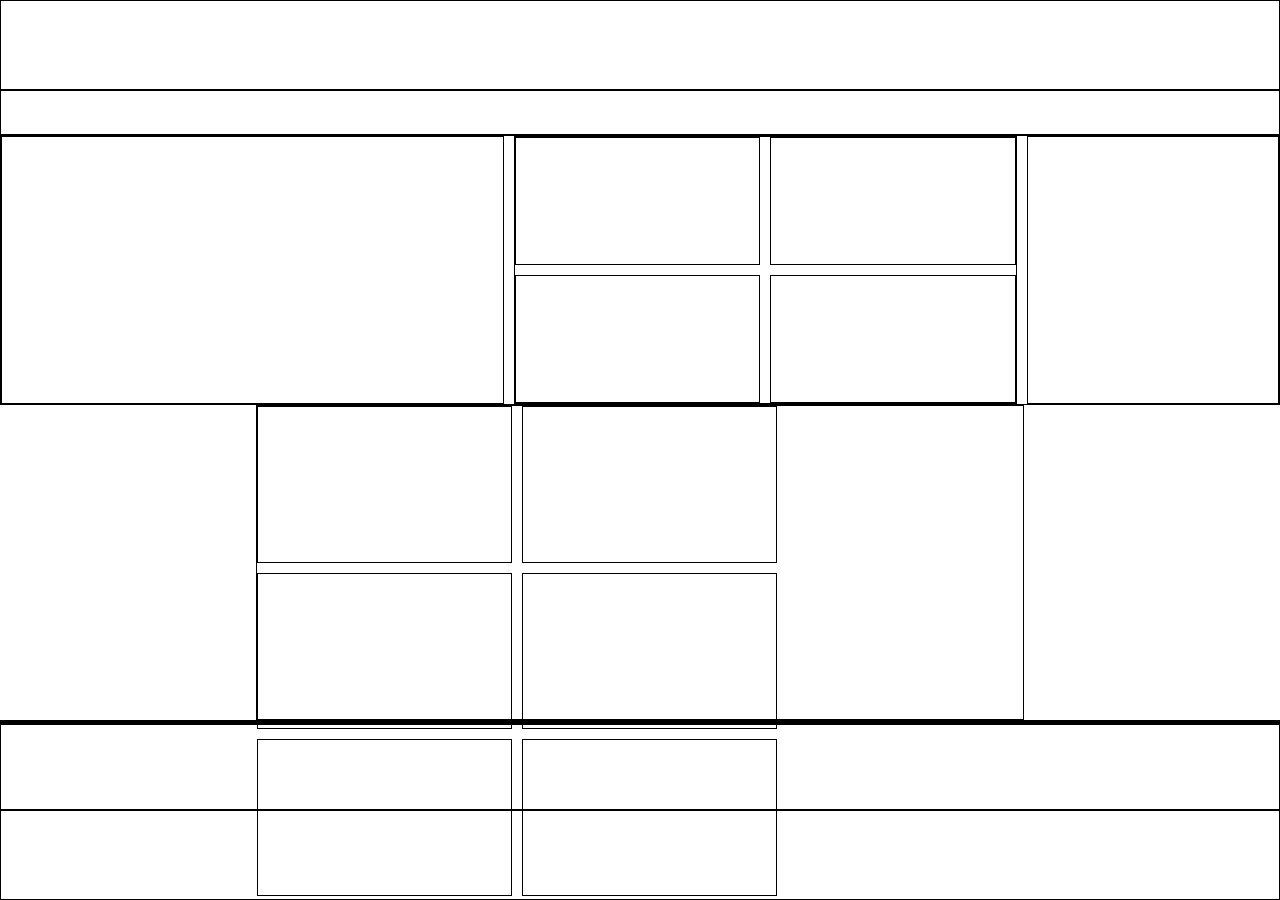
<file: ejercicioFlex/index.html>
<!DOCTYPE html>
<html lang="en">
<head>
    <meta charset="UTF-8">
    <meta name="viewport" content="width=device-width, initial-scale=1.0">
    <title>Document</title>
    <link rel="stylesheet" href="estilos.css">
</head>
<body>
    <header></header>
    <nav></nav>
    <div id="contenedor1">
        <div></div>
        <div id="contenedor11">
            <div></div>
            <div></div>
            <div></div>
            <div></div>
        </div>
        <div></div>
    </div>
    <div id="contenedor2">
        <div></div>
        <div></div>
        <div></div>
        <div></div>
        <div></div>
        <div></div>
    </div>
    <div id="contenedor3">
        <div></div>
        <div></div>
    </div>
    <footer></footer>
</body>
</html>
</file>
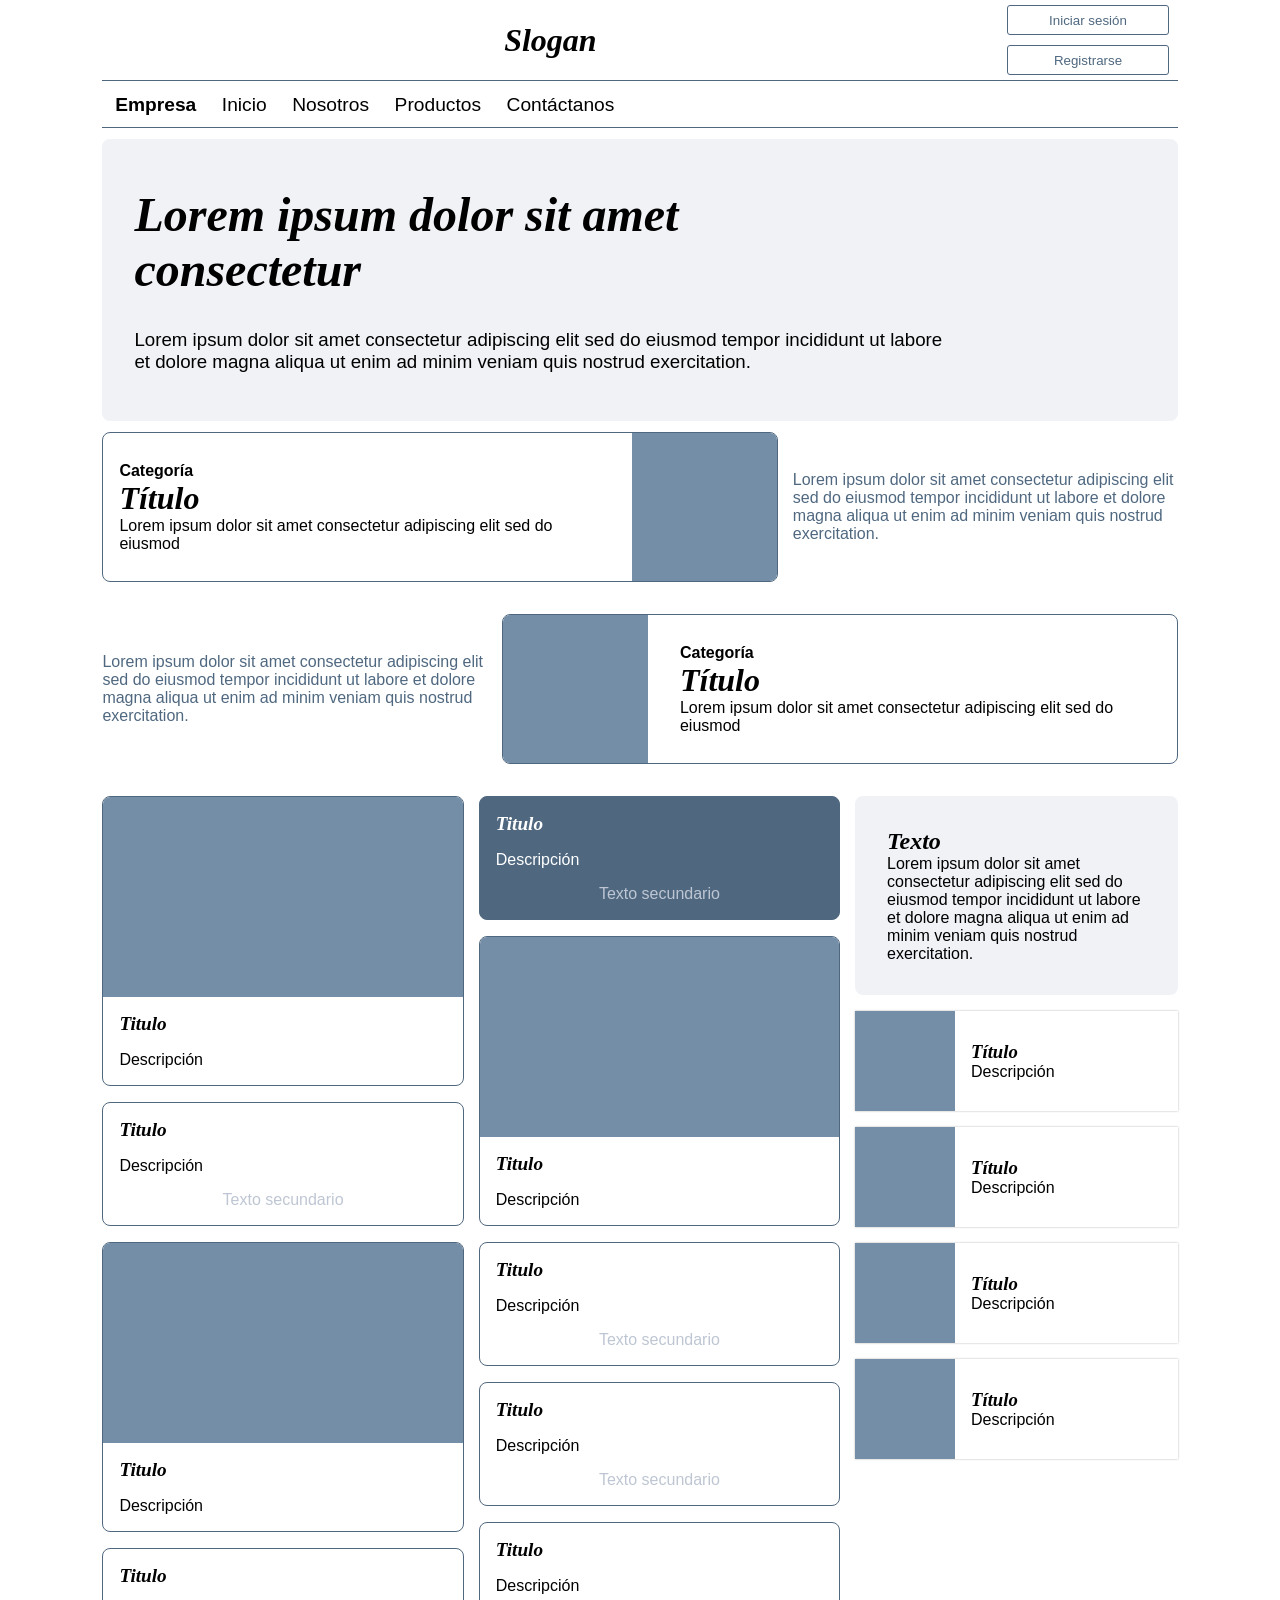
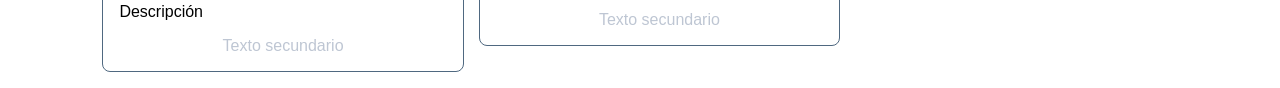
<file: EjercicioReticula/index.html>
<!DOCTYPE html>
<html lang="en">

<head>
    <meta charset="UTF-8">
    <meta name="viewport" content="width=device-width, initial-scale=1.0">
    <title>Document</title>
    <link rel="stylesheet" href="estilos.css">
</head>

<body>
    <header>
        <h1 class="titulo">Slogan</h1>
        <div><button>Iniciar sesión</button></div>
        <div><button>Registrarse</button></div>
        <nav>
            <ul>
                <li><a>Empresa</a></li>
                <li><a>Inicio</a></li>
                <li><a>Nosotros</a></li>
                <li><a>Productos</a></li>
                <li><a>Contáctanos</a></li>
            </ul>
        </nav>
    </header>
    <div id="banner">
        <h1 class="titulo">Lorem ipsum dolor sit amet consectetur</h1>
        <h3>
            Lorem ipsum dolor sit amet consectetur adipiscing elit sed do eiusmod tempor incididunt ut labore et dolore
            magna aliqua ut enim ad minim veniam quis nostrud exercitation.
        </h3>
    </div>
    <div id="cont-principal">
        <div class="linea">
            <div class="card">
                <div class="content">
                    <h4>Categoría</h4>
                    <h2 class="titulo">Título</h2>
                    <p>Lorem ipsum dolor sit amet consectetur adipiscing elit sed do eiusmod </p>
                </div>
                <div class="img"></div>
            </div>
            <div class="texto">
                <p>Lorem ipsum dolor sit amet consectetur adipiscing elit sed do eiusmod tempor incididunt ut labore et
                    dolore magna aliqua ut enim ad minim veniam quis nostrud exercitation.</p>
            </div>
        </div>
        <div class="linea">
            <div class="card">
                <div class="content">
                    <h4>Categoría</h4>
                    <h2 class="titulo">Título</h2>
                    <p>Lorem ipsum dolor sit amet consectetur adipiscing elit sed do eiusmod </p>
                </div>
                <div class="img"></div>
            </div>
            <div class="texto">
                <p>Lorem ipsum dolor sit amet consectetur adipiscing elit sed do eiusmod tempor incididunt ut labore et
                    dolore magna aliqua ut enim ad minim veniam quis nostrud exercitation.</p>
            </div>
        </div>
    </div>
    <div id="contenido">
        <section>
            <div class="card-vert">
                <div class="img"></div>
                <h3 class="titulo">Titulo</h3>
                <p class="desc">Descripción</p>
            </div>
            <div class="card-vert">
                <h3 class="titulo">Titulo</h3>
                <p class="desc">Descripción</p>
                <div class="text-sec">Texto secundario</div>
            </div>
            <div class="card-vert">
                <div class="img"></div>
                <h3 class="titulo">Titulo</h3>
                <p class="desc">Descripción</p>
            </div>
            <div class="card-vert">
                <h3 class="titulo">Titulo</h3>
                <p class="desc">Descripción</p>
                <div class="text-sec">Texto secundario</div>
            </div>
        </section>
        <section>
            <div class="card-vert colorido">
                <h3 class="titulo">Titulo</h3>
                <p class="desc">Descripción</p>
                <div class="text-sec">Texto secundario</div>
            </div>
            <div class="card-vert">
                <div class="img"></div>
                <h3 class="titulo">Titulo</h3>
                <p class="desc">Descripción</p>
            </div>
            <div class="card-vert">
                <h3 class="titulo">Titulo</h3>
                <p class="desc">Descripción</p>
                <div class="text-sec">Texto secundario</div>
            </div>
            <div class="card-vert">
                <h3 class="titulo">Titulo</h3>
                <p class="desc">Descripción</p>
                <div class="text-sec">Texto secundario</div>
            </div>
            <div class="card-vert">
                <h3 class="titulo">Titulo</h3>
                <p class="desc">Descripción</p>
                <div class="text-sec">Texto secundario</div>
            </div>
        </section>
        <aside>
            <div class="card-simple">
                <h3 class="titulo">Texto</h3>
                <p>Lorem ipsum dolor sit amet consectetur adipiscing elit sed do eiusmod tempor incididunt ut labore et
                    dolore magna aliqua ut enim ad minim veniam quis nostrud exercitation.</p>
            </div>
            <div class="card-en-fila">
                <div class="img"></div>
                <div class="content">
                    <h3 class="titulo">Título</h3>
                    <p class="desc">Descripción</p>
                </div>
            </div>
            <div class="card-en-fila">
                <div class="img"></div>
                <div class="content">
                    <h3 class="titulo">Título</h3>
                    <p class="desc">Descripción</p>
                </div>
            </div>
            <div class="card-en-fila">
                <div class="img"></div>
                <div class="content">
                    <h3 class="titulo">Título</h3>
                    <p class="desc">Descripción</p>
                </div>
            </div>
            <div class="card-en-fila">
                <div class="img"></div>
                <div class="content">
                    <h3 class="titulo">Título</h3>
                    <p class="desc">Descripción</p>
                </div>
            </div>
        </aside>
    </div>

</body>

</html>
</file>
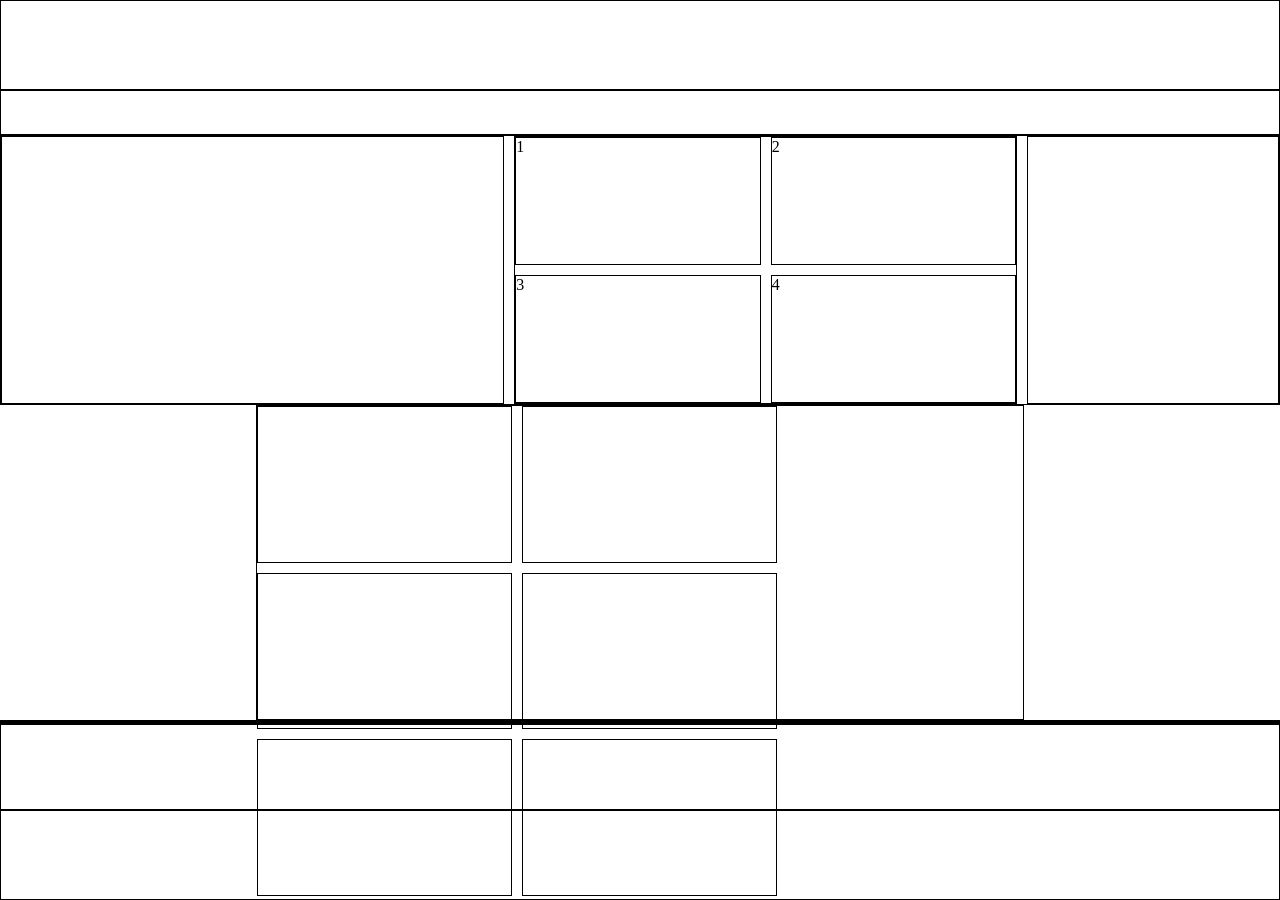
<file: ejercicioFlex/indexGrid.html>
<!DOCTYPE html>
<html lang="en">
<head>
    <meta charset="UTF-8">
    <meta name="viewport" content="width=device-width, initial-scale=1.0">
    <title>Document</title>
    <link rel="stylesheet" href="estilosGrid.css">
</head>
<body>
    <header></header>
    <nav></nav>
    <div id="contenedor1">
        <div></div>
        <div id="contenedor11">
            <div>1</div>
            <div>2</div>
            <div>3</div>
            <div>4</div>
        </div>
        <div></div>
    </div>
    <div id="contenedor2">
        <div></div>
        <div></div>
        <div></div>
        <div></div>
        <div></div>
        <div></div>
    </div>
    <div id="contenedor3">
        <div></div>
        <div></div>
    </div>
    <footer></footer>
</body>
</html>
</file>
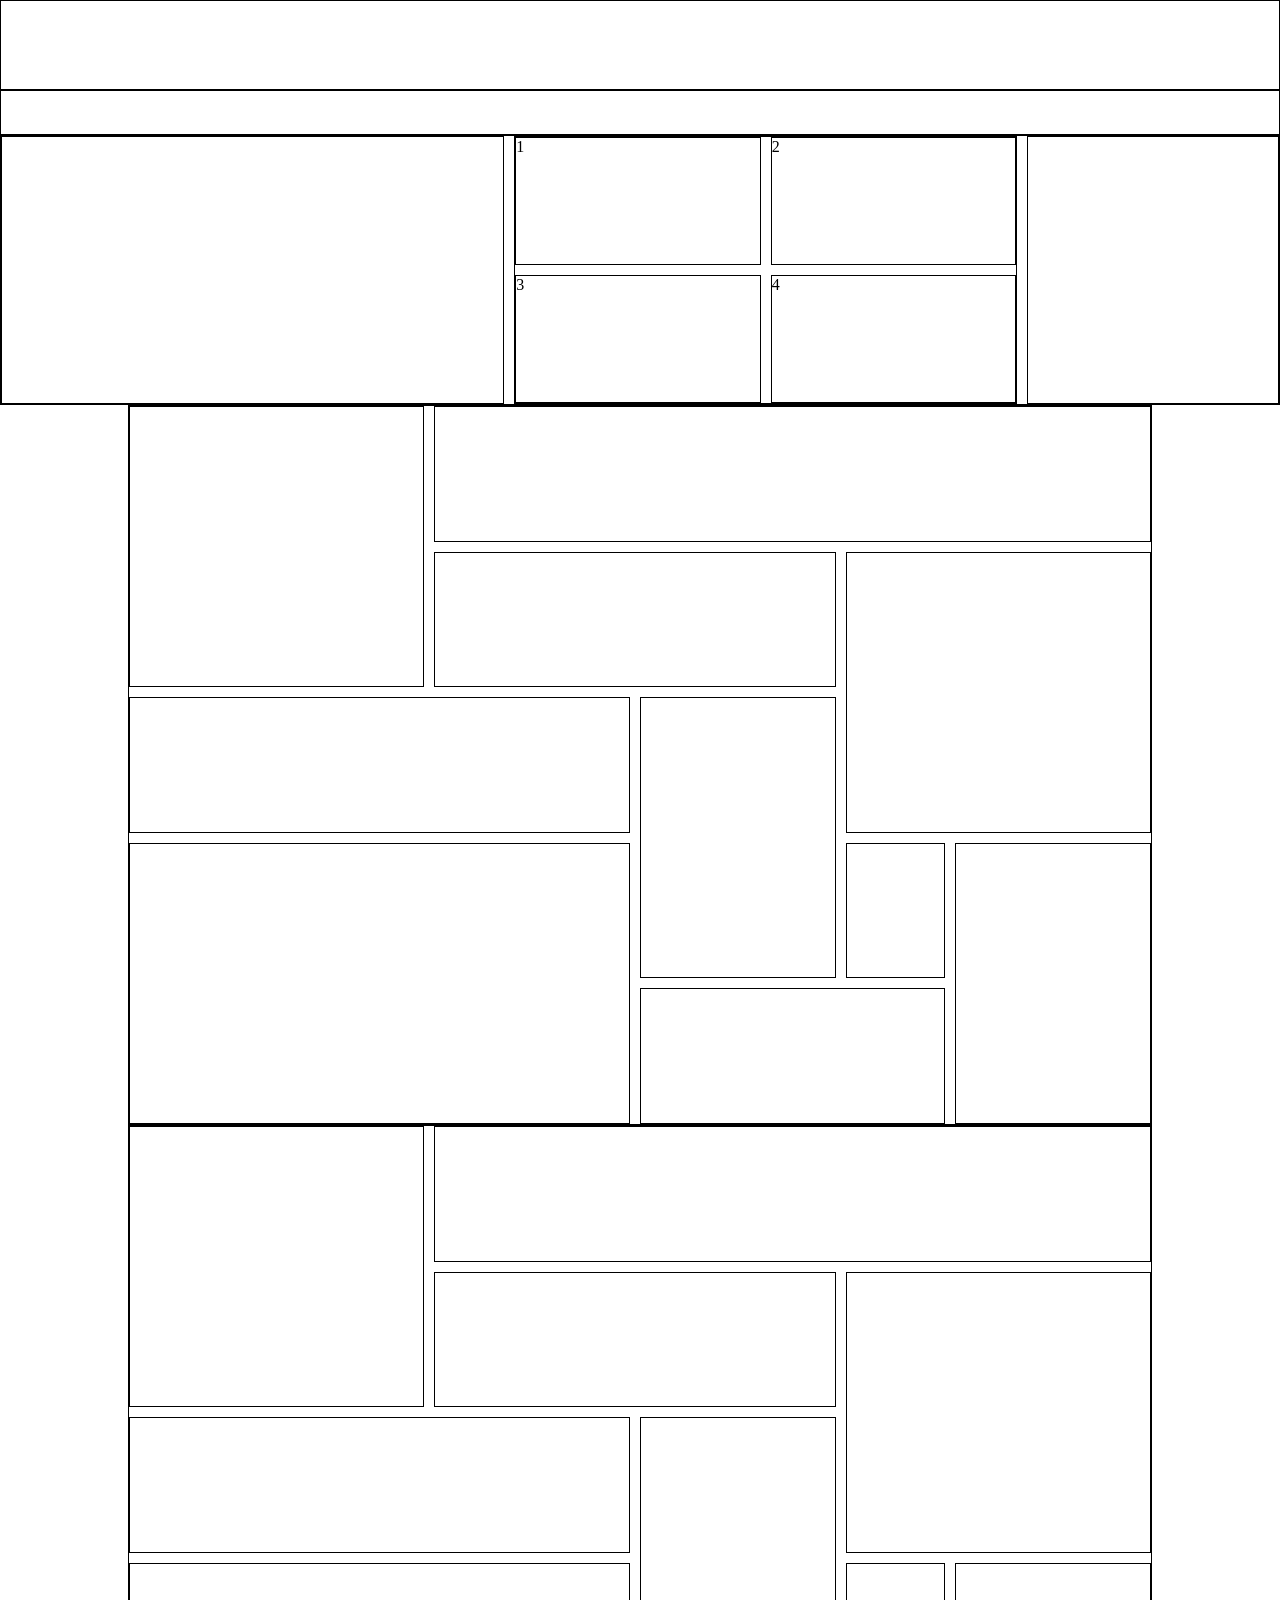
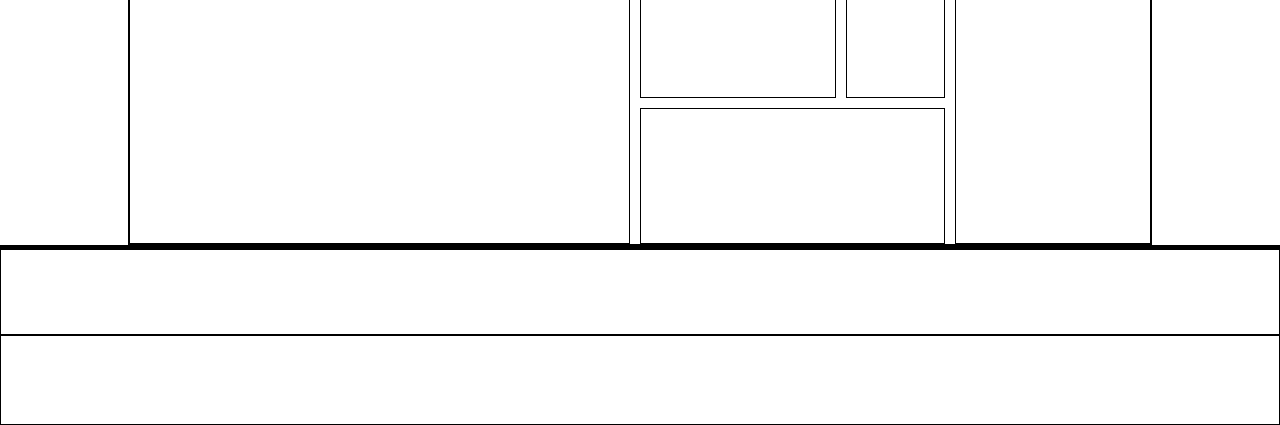
<file: ejercicioFlex/indexGrid2.html>
<!DOCTYPE html>
<html lang="en">
<head>
    <meta charset="UTF-8">
    <meta name="viewport" content="width=device-width, initial-scale=1.0">
    <title>Document</title>
    <link rel="stylesheet" href="estilosGrid2.css">
</head>
<body>
    <header></header>
    <nav></nav>
    <div id="contenedor1">
        <div></div>
        <div id="contenedor11">
            <div>1</div>
            <div>2</div>
            <div>3</div>
            <div>4</div>
        </div>
        <div></div>
    </div>
    <div id="contenedor2">
        <div class="d1"></div>
        <div class="d2"></div>
        <div class="d3"></div>
        <div class="d4"></div>
        <div class="d5"></div>
        <div class="d6"></div>
        <div class="d7"></div>
        <div class="d8"></div>
        <div class="d9"></div>
        <div class="d10"></div>
    </div>
    <div id="contenedor3">
        <div class="d1"></div>
        <div class="d2"></div>
        <div class="d3"></div>
        <div class="d4"></div>
        <div class="d5"></div>
        <div class="d6"></div>
        <div class="d7"></div>
        <div class="d8"></div>
        <div class="d9"></div>
        <div class="d10"></div>
    </div>
    <div id="contenedor4">
        <div></div>
        <div></div>
    </div>
    <footer></footer>
</body>
</html>
</file>
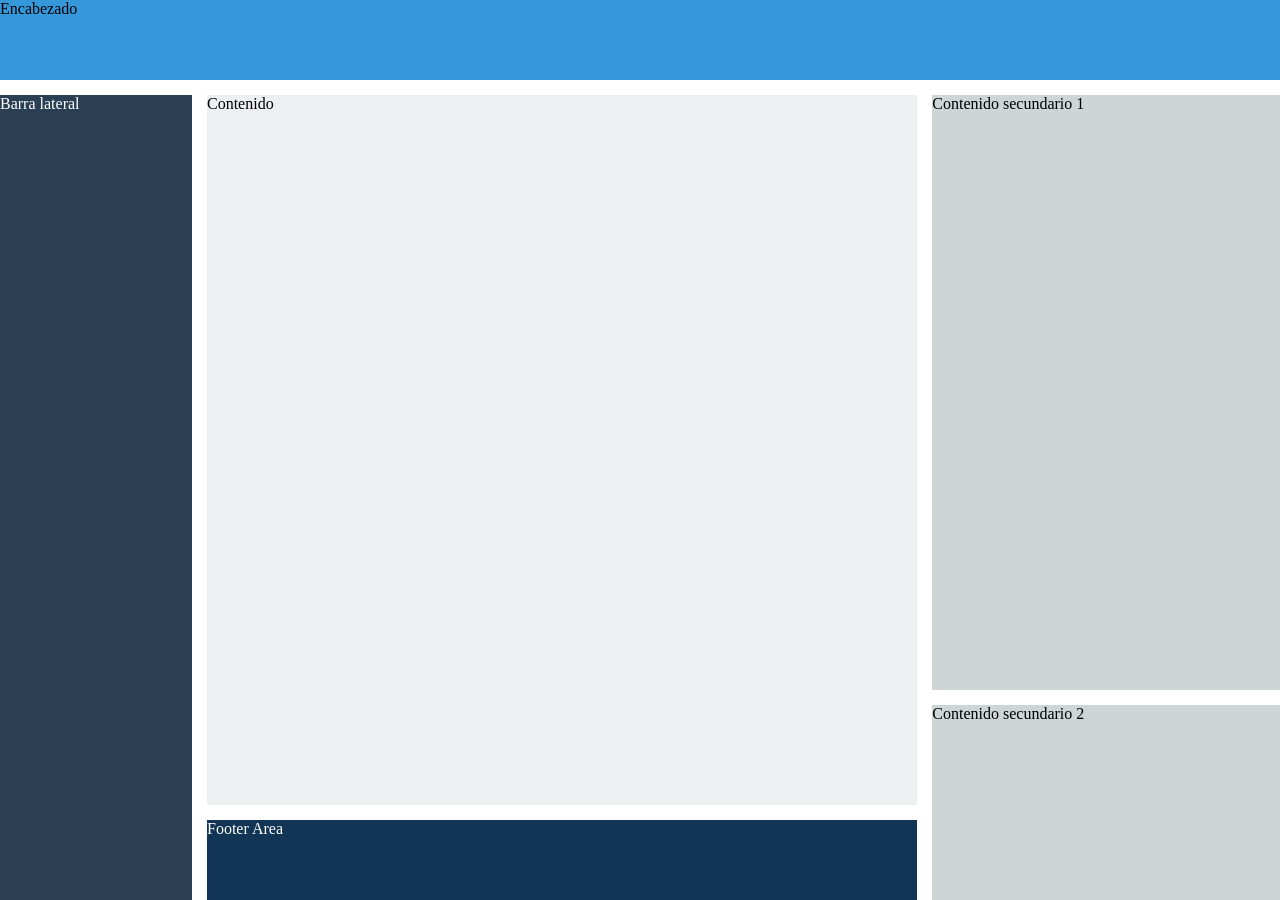
<file: ejercicioGrid/plantillaAreas.html>
<!DOCTYPE html>
<html lang="en">

<head>
    <meta charset="UTF-8">
    <meta name="viewport" content="width=device-width, initial-scale=1.0">
    <title>Document</title>
    <link rel="stylesheet" href="plantillaAreas.css">
</head>

<body>
    <div id="reticula">
        <header>Encabezado</header>
        <aside>Barra lateral</aside>
        <main>Contenido </main>
        <section class="s1">Contenido secundario 1</section>
        <section class="s2">Contenido secundario 2</section>
        <footer>Footer Area</footer>
    </div>

</body>

</html>
</file>
<file: ejercicioFlex/estilos.css>
*{
    box-sizing: border-box;
    margin: 0;
}
header,nav,div,footer{
    border: 1px solid #000;
}
header{
    height: 10vh;
}
nav{
    height: 5vh;
}
#contenedor1{
    height: 30vh;
    display: flex;
    gap:10px;
   
}
#contenedor1 > div{
    flex: 2;
    height: 100%;
}
#contenedor1 > div:last-child{
    flex: 1;
    width: 20%;
}
#contenedor11{
    display: flex;
    flex-wrap: wrap;
    gap:10px;
}
#contenedor11 div{
    height: calc(50% - 5px);
    width: calc(50% - 5px);
}
#contenedor2{
    height: 35vh;
    width: 60%;
    display: flex;
    flex-wrap: wrap;
    margin: 0 auto;
    gap:10px;
}
#contenedor2 div{
    width: 33.3%;
    height: 50%;
}

#contenedor3,footer{
    height: 10vh;
}
</file>
<file: EjercicioReticula/estilos.css>
:root{
    --principal:#4f6880;
    --secundario: #748ea7;
    --claro: rgba(230, 234, 241, 0.6);
    --texto-claro: rgb(190, 198, 211);
}
* {
  margin: 0;
  padding: 0;
  box-sizing: border-box;
}
body {
  padding: 0 8% 1rem 8%;
  font-family: Arial, Helvetica, sans-serif;
}

header {
  height: 8rem;
  margin-bottom: 0.7rem;
  display: grid;
  grid-template-columns: 10fr 2fr;
  grid-template-rows: 1fr 1fr 3rem;
}

header h1 {
  grid-area: 1/1/3/2;
}

header div,
header h1 {
  display: flex;
  justify-content: center;
  align-items: center;
}

header button {
  width: 90%;
  border-radius: 3px;
  padding: 0.4rem;
  background: #fff;
  border: 1px solid var(--principal);
  color: var(--principal);
  outline: none;
}

nav {
  grid-area: 3/1/4/3;
  border-top: 1px solid var(--principal);
  border-bottom: 1px solid var(--principal);
}

nav ul {
  display: flex;
  list-style: none;
}

nav li a {
  display: block;
  font-size: 1.2rem;
  padding: 0.8rem 0.8rem;
  height: 3rem;
}

nav li:first-child a {
  font-weight: bold;
}

#banner {
  background: var(--claro);
  border-radius: 8px;
  padding: 3rem 2rem;
  margin-bottom: 0.7rem;
}

.titulo {
  font-family: Georgia, "Times New Roman", Times, serif;
  font-style: italic;
}
#banner h1 {
  font-size: 3rem;
  width: 60%;
  margin-bottom: 2rem;
}

#banner h3 {
  width: 80%;
  font-weight: 400;
}

#banner .titulo,
#cont-principal .titulo {
  padding-left: 0;
}

#cont-principal .linea {
  display: flex;
  gap: 15px;
  margin-bottom: 2rem;
}

#cont-principal .linea:nth-child(even) {
  flex-direction: row-reverse;
}

.card,
.card-vert {
  border: 1px solid var(--principal);
  border-radius: 8px;
  overflow: hidden;
  display: flex;
  gap: 1rem;
}

#cont-principal .linea:nth-child(even) .card {
  flex-direction: row-reverse;
}

#cont-principal .card {
  flex: 3.5;
  height: 150px;
  justify-content: space-between;
}

#cont-principal .texto {
  flex: 2;
  display: flex;
  justify-content: center;
  align-items: center;
  color: var(--principal);
}

.card-vert {
  flex-direction: column;
  padding: 1rem 0;
}

.card-vert:has(.img) {
  padding-top: 0;
}

.card-vert .img {
  height: 200px;
}

.card-vert .titulo {
  font-size: 1.2rem;
}

.card-simple {
  background: var(--claro);
  border-radius: 8px;
  padding: 2rem;
}

.card-en-fila {
  box-shadow: 0 0 2px rgba(0, 0, 0, 0.3);
  display: grid;
  grid-template-columns: 100px 1fr;
  grid-template-rows: 1fr;
  height: 100px;
  justify-content: space-between;
}

.card-simple .titulo {
  font-size: 1.5rem;
  padding: 0;
}

.content {
  display: flex;
  flex-direction: column;
  justify-content: center;
}

.card .content {
  flex: auto;
  padding: 1rem;
}

.img {
    background: var(--secundario);
}

#cont-principal .card .img {
  flex-basis: 150px;
}

#cont-principal .card .titulo {
  font-size: 2rem;
}

#contenido {
  display: grid;
  gap: 15px;
  grid-template-columns: 1fr 1fr 30%;
  grid-template-rows: 1fr;
}

section {
  display: flex;
  flex-direction: column;
  gap: 1rem;
}

.titulo,
.desc{
  padding: 0 1rem;
}

.text-sec {
  text-align: center;
  color: var(--texto-claro);
}

.colorido {
  background-color: var(--principal);
  color: white;
}

aside {
  display: flex;
  flex-direction: column;
  gap: 1rem;
}
</file>
<file: ejercicioFlex/estilosGrid.css>
*{
    box-sizing: border-box;
    margin: 0;
}
header,nav,div,footer{
    border: 1px solid #000;
}
header{
    height: 10vh;
}
nav{
    height: 5vh;
}
#contenedor1{
    height: 30vh;
    display: grid;
    grid-template-columns: 2fr 2fr 1fr;
    grid-template-rows: 1fr;
    gap:10px;
   
}

#contenedor11{
    display: grid;
    grid-template-columns: 1fr 1fr;
    grid-template-rows: 1fr 1fr;
    gap:10px;
}

#contenedor2{
    height: 35vh;
    width: 60%;
    display: flex;
    flex-wrap: wrap;
    margin: 0 auto;
    gap:10px;
}
#contenedor2 div{
    width: 33.3%;
    height: 50%;
}

#contenedor3,footer{
    height: 10vh;
}
</file>
<file: ejercicioFlex/estilosGrid2.css>
*{
    box-sizing: border-box;
    margin: 0;
}
header,nav,div,footer{
    border: 1px solid #000;
}
header{
    height: 10vh;
}
nav{
    height: 5vh;
}
#contenedor1{
    height: 30vh;
    display: grid;
    grid-template-columns: 2fr 2fr 1fr;
    grid-template-rows: 1fr;
    gap:10px;
   
}

#contenedor11{
    display: grid;
    grid-template-columns: 1fr 1fr;
    grid-template-rows: 1fr 1fr;
    gap:10px;
}

#contenedor2{
    height: 80vh;
    width: 80%;
    display: grid;
    grid-template-columns: 3fr 2fr 2fr 1fr 2fr;
    grid-template-rows: repeat(5, 1fr);
    grid-template-areas: 
    "d1 d2 d2 d2 d2"
    "d1 d3 d3 d4 d4"
    "d5 d5 d6 d4 d4"
    "d7 d7 d6 d8 d10"
    "d7 d7 d9 d9 d10";
    margin: 0 auto;
    gap:10px;
}

#contenedor2 .d1{ grid-area: d1;}
#contenedor2 .d2{ grid-area: d2;}
#contenedor2 .d3{ grid-area: d3;}
#contenedor2 .d4{ grid-area: d4;}
#contenedor2 .d5{ grid-area: d5;}
#contenedor2 .d6{ grid-area: d6;}
#contenedor2 .d7{ grid-area: d7;}
#contenedor2 .d8{ grid-area: d8;}
#contenedor2 .d9{ grid-area: d9;}
#contenedor2 .d10{ grid-area: d10;}

#contenedor3{
    height: 80vh;
    width: 80%;
    display: grid;
    grid-template-columns: 3fr 2fr 2fr 1fr 2fr;
    grid-template-rows: repeat(5, 1fr);
    margin: 0 auto;
    gap:10px;
}

/*row-start / column-start / row-end / column-end*/
#contenedor3 .d1{ grid-area: 1 / 1 / 3 / 2 ;}
#contenedor3 .d1{ 
    grid-row: 1 / 3; 
    grid-column: 1 / 2;}
#contenedor3 .d2{ grid-area: 1 / 2 / 1 / span 4;}
#contenedor3 .d3{ grid-area: 2 / 2 / 3 / 4;}
#contenedor3 .d4{ grid-area: 2 / 4 / 4 / 6;}
#contenedor3 .d5{ grid-area: 3 / 1 / 4 / 3;}
#contenedor3 .d6{ grid-area: 3 / 3 / 5 / 4;}
#contenedor3 .d7{ grid-area: 4 / 1 / 6 / 3;}
#contenedor3 .d8{ grid-area: 4 / 4 / 5 / 5;}
#contenedor3 .d9{ grid-area: 5 / 3 / 6 / 5;}
#contenedor3 .d10{ grid-area: 4 / 5 / 6 / 6;}


#contenedor4,footer{
    height: 10vh;
}
</file>
<file: ejercicioGrid/plantillaAreas.css>
* {
  margin: 0;
  box-sizing: border-box;
}
#reticula {
  display: grid;
  height: 100vh;
  gap: 15px;
  grid-template-columns: 15vw repeat(3, 1fr);
  grid-template-rows: 80px 1fr 100px 80px;

  grid-template-areas:
    "header header header header"
    "sidebar main main seccion1"
    "sidebar main main seccion2"
    "sidebar footer footer seccion2";
}

header {
  grid-area: header;
  background: #3498db;
}
aside {
  grid-area: sidebar;
  background: #2a3f53;
  color: white;
}
main {
  grid-area: main;
  background: #ecf0f1;
}
.s1 {
  grid-area: seccion1;
  background: #cdd5d6;
}
.s2 {
  grid-area: seccion2;
  background: #cdd5d6;
}
footer {
  grid-area: footer;
  background: #123555;
  color: white;
}
</file>
